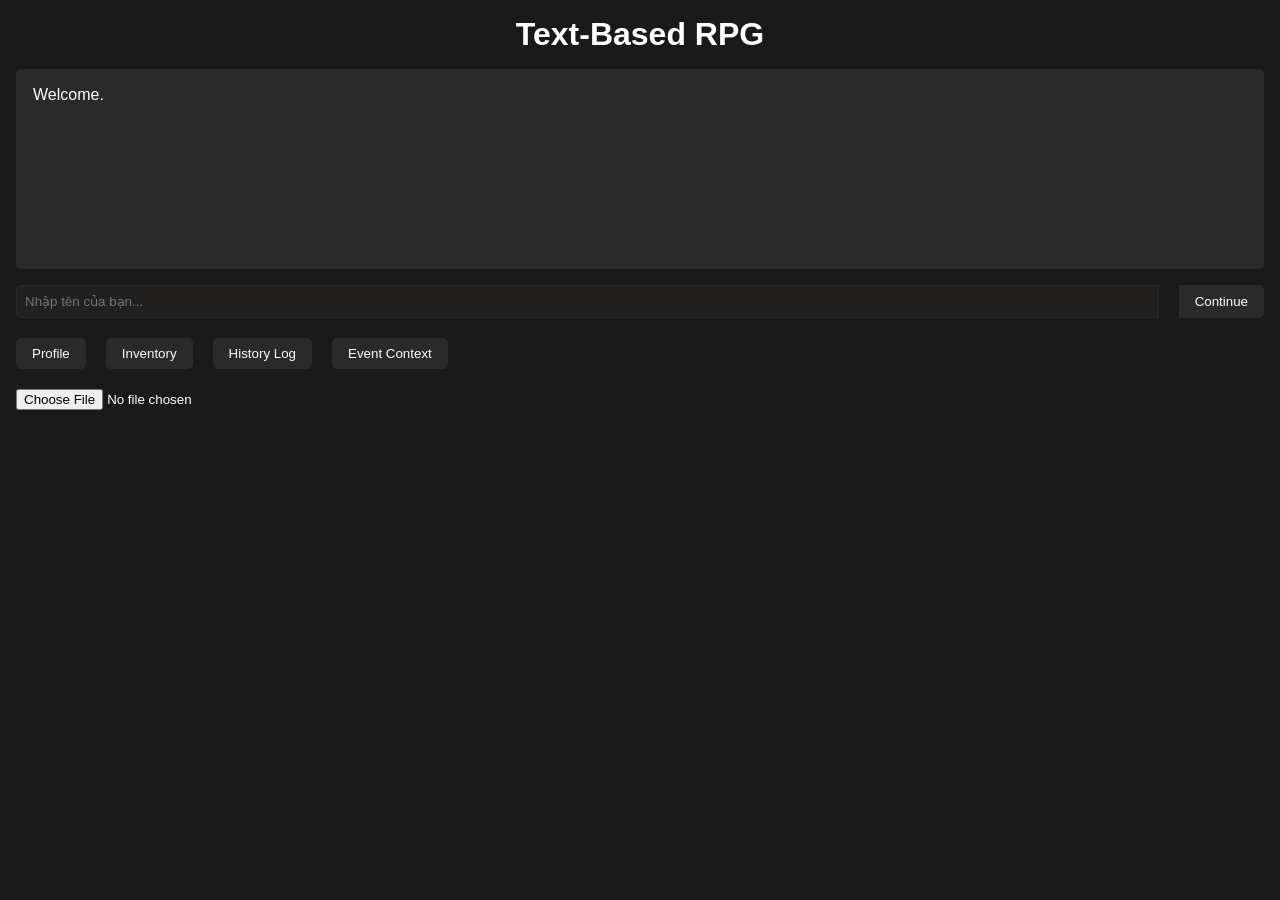
<file: index.html>
<!DOCTYPE html>
<html lang="vi">
    <head>
        <meta charset="UTF-8" />
        <meta name="viewport" content="width=device-width, initial-scale=1.0" />
        <title>Text-Based RPG</title>
        <style>
            * {
                box-sizing: border-box;
                margin: 0;
                padding: 0;
            }

            body {
                font-family: Arial, sans-serif;
                margin: 0;
                padding: 0;
                display: flex;
                flex-direction: column;
                height: 100vh;
                background-color: #1a1a1a;
                color: #ffffff;
                text-align: start;
            }

            .game-container {
                display: flex;
                flex-direction: column;
                padding: 1rem;
            }

            header {
                text-align: center;
                margin-bottom: 1rem;
            }

            main {
                display: flex;
                flex-direction: column;
            }

            .game-text {
                background-color: #2a2a2a;
                border: 1px solid #2a2a2a;
                border-radius: 5px;
                padding: 1rem;
                margin-bottom: 1rem;
                min-height: 200px;
                overflow-y: auto;
                text-align: start;
            }

            button:hover {
                opacity: 0.7;
            }

            .user-input {
                flex-grow: 1;
                padding: 0.5rem;
                border: 1px solid #2a2a2a;
                border-radius: 5px 0 0 5px;
                outline: none;
                background-color: #232020;
                color: #fff;
            }

            #customActionBtn {
                padding: 0.5rem 1rem;
                background-color: #2a2a2a;
                color: #fff;
                border: none;
                border-radius: 0 5px 5px 0;
                cursor: pointer;
            }

            .choice {
                margin-right: 5px;
                margin-top: 10px;
            }

            footer {
                display: flex;
                gap: 20px;
            }

            footer button {
                padding: 0.5rem 1rem;
                background-color: #2a2a2a;
                color: #fff;
                border: none;
                border-radius: 5px;
                cursor: pointer;
                margin-bottom: 20px;
            }

            .modal {
                display: none;
                position: fixed;
                z-index: 1;
                left: 0;
                top: 0;
                width: 100%;
                height: 100%;
                background-color: rgba(0, 0, 0, 0.4);
            }

            .modal-content {
                background-color: #2a2a2a;
                margin: 10% auto;
                padding: 20px;
                border: 1px solid #888;
                width: 80%;
                max-width: 500px;
                border-radius: 5px;
            }

            .close {
                color: #aaa;
                float: right;
                font-size: 28px;
                font-weight: bold;
                cursor: pointer;
            }

            .close:hover,
            .close:focus {
                color: #fff;
                text-decoration: none;
                cursor: pointer;
            }
        </style>
    </head>
    <body>
        <div class="game-container">
            <header>
                <h1>Text-Based RPG</h1>
            </header>
            <main>
                <p id="outputEl" class="game-text">Welcome.</p>
                <div
                    class="action-item"
                    style="display: flex; margin-bottom: 20px; gap: 20px"
                >
                    <input
                        class="user-input"
                        id="customActionInputEl"
                        placeholder="Nhập tên của bạn..."
                    />
                    <button id="customActionBtn">Continue</button>
                </div>
            </main>
            <footer>
                <button id="player-info-btn">Profile</button>
                <button id="inventory-btn">Inventory</button>
                <button id="storyLogBtn">History Log</button>
                <button id="eventContext">Event Context</button>
            </footer>
            <div class="action-item">
                <input type="file" id="file-input" accept=".json" />
            </div>
            <textarea
                id="storyLogEl"
                style="
                    display: none;
                    margin-top: 1rem;
                    width: 95%;
                    max-width: 600px;
                    height: 200px;
                    outline: none;
                    border-radius: 5px;
                "
            ></textarea>
        </div>
        <div id="modal" class="modal" style="display: none">
            <div
                class="modal-content"
                style="max-height: 300px; overflow-y: auto; min-width: 500px"
            >
                <span class="close">&times;</span>
                <h2 id="modal-title"></h2>
                <div id="modal-body"></div>
            </div>
        </div>
        <script>
            const outputDiv = document.getElementById("outputEl");
            const customActionInput = document.getElementById(
                "customActionInputEl"
            );
            const customActionBtn = document.getElementById("customActionBtn");
            const fileInput = document.getElementById("file-input");
            const playerInfoBtn = document.getElementById("player-info-btn");
            const inventoryBtn = document.getElementById("inventory-btn");
            const storyLogBtn = document.getElementById("storyLogBtn");
            const storyLogEl = document.getElementById("storyLogEl");
            const modal = document.getElementById("modal");
            const modalTitle = document.getElementById("modal-title");
            const modalBody = document.getElementById("modal-body");
            const closeBtn = document.getElementsByClassName("close")[0];
            const eventContextBtn = document.getElementById("eventContext");

            let playerName;
            let playerAttributes;
            let events = [
                {
                    keyword: "forest|jungle|woods",
                    condition: "player.level >= 2",
                    content:
                        "Bạn đang đi qua một khu rừng rậm rạp. Ánh sáng xuyên qua tán lá, và những tiếng động lạ vang lên từ các bụi cây xung quanh.",
                    available_choices: [
                        {
                            choice: "Đi tiếp bất chấp nguy hiểm",
                            success_rate: 0.7,
                            outcome:
                                "Bạn vượt qua khu rừng nhưng bị vài vết xước do gai nhọn.",
                        },
                        {
                            choice: "Tìm một con đường khác an toàn hơn",
                            success_rate: 1.0,
                            outcome:
                                "Bạn tìm thấy một con đường mòn dẫn ra khỏi khu rừng mà không gặp nguy hiểm.",
                        },
                        {
                            choice: "Dừng lại để điều tra tiếng động",
                            success_rate: 0.5,
                            outcome:
                                "Bạn phát hiện ra một nhóm sinh vật kỳ lạ. Chúng có vẻ thân thiện nhưng có thể nguy hiểm.",
                        },
                    ],
                },
            ];
            let inventory = ["Sword", "Health Potion"];

            const startGame = () => {
                playerName = customActionInputEl.value;
                playerAttributes = {
                    level: 2,
                    health: 100,
                    gold: 50,
                };
                outputDiv.innerHTML = `Chào mừng ${playerName}, bạn đã sẵn sàng!`;
                customActionInput.value = "";
            };

            const loadEvents = (file) => {
                const reader = new FileReader();

                reader.onload = (event) => {
                    try {
                        const jsonData = JSON.parse(event.target.result); // Chuyển đổi nội dung tệp JSON thành đối tượng
                        if (Array.isArray(jsonData.events)) {
                            events = [...events, ...jsonData.events]; // Thêm các sự kiện từ JSON vào biến `events`
                            outputDiv.innerHTML += `<p>Dữ liệu sự kiện đã được tải thành công.</p>`;
                        } else {
                            outputDiv.innerHTML += `<p>Tệp JSON không hợp lệ hoặc thiếu thuộc tính 'events'.</p>`;
                        }
                    } catch (error) {
                        outputDiv.innerHTML += `<p>Không thể đọc tệp JSON. Lỗi: ${error.message}</p>`;
                    }
                };

                if (file) {
                    reader.readAsText(file); // Đọc nội dung tệp JSON
                } else {
                    outputDiv.innerHTML += `<p>Không có tệp nào được chọn.</p>`;
                }
            };

            fileInput.addEventListener("change", (event) => {
                const file = event.target.files[0];
                if (file) {
                    loadEvents(file);
                }
            });

            const processInput = (input) => {
                const command = input.toLowerCase();
                const matchedEvent = events.find((event) =>
                    event.keyword
                        .split("|")
                        .some((keyword) => command.includes(keyword))
                );

                // Kiểm tra điều kiện của sự kiện nếu tìm thấy
                if (matchedEvent) {
                    const conditionMet = eval(
                        matchedEvent.condition.replace(
                            "player.",
                            "playerAttributes."
                        )
                    );

                    if (conditionMet) {
                        // Hiển thị nội dung sự kiện
                        outputDiv.innerHTML += `<p>${matchedEvent.content}</p>`;

                        // Hiển thị các lựa chọn
                        matchedEvent.available_choices.forEach(
                            (choice, index) => {
                                const button = document.createElement("button");
                                button.className = "choice";
                                button.textContent = choice.choice;

                                // Gắn sự kiện cho nút
                                button.addEventListener("click", () => {
                                    handleChoice(choice, matchedEvent);
                                });

                                outputDiv.appendChild(button);
                            }
                        );
                    } else {
                        outputDiv.innerHTML += `<p>Điều kiện của sự kiện không được thỏa mãn.</p>`;
                    }
                } else {
                    outputDiv.innerHTML += `<p>Không có sự kiện nào phù hợp.</p>`;
                }
            };

            // Hàm xử lý khi người chơi chọn một lựa chọn
            const handleChoice = (choice, event) => {
                const success = Math.random() <= choice.success_rate;
                if (success) {
                    outputDiv.innerHTML += `<p>${choice.outcome}</p>`;
                } else {
                    outputDiv.innerHTML += `<p>Bạn không thành công trong hành động này.</p>`;
                }

                // Xóa các nút lựa chọn sau khi xử lý
                const buttons = document.querySelectorAll(".choice");
                buttons.forEach((button) => button.remove());
            };

            customActionBtn.addEventListener("click", () => {
                if (playerName == null && customActionInput.value === "") {
                    outputDiv.innerHTML = "Vui lòng nhập tên của bạn.";
                    return;
                }

                if (playerName == null && customActionInput.value != null) {
                    startGame();
                } else {
                    if (customActionInput.value === "") {
                        outputDiv.innerHTML =
                            "Vui lòng nhập hành động của bạn.";
                    } else {
                        processInput(customActionInput.value);
                        storyLogEl.value += `\nPLAYER ACTION: ${customActionInput.value}`;
                    }
                }
            });

            document.addEventListener("click", (event) => {
                if (event.target.classList.contains("choice")) {
                    const choiceText = event.target.innerText;
                    const matchedEvent = events.find((event) =>
                        event.available_choices.some(
                            (choice) => choice.choice === choiceText
                        )
                    );
                    const selectedChoice = matchedEvent.available_choices.find(
                        (choice) => choice.choice === choiceText
                    );
                    const outcome =
                        Math.random() < selectedChoice.success_rate
                            ? selectedChoice.outcome
                            : "Bạn đã thất bại trong lựa chọn này.";
                    // outputDiv.innerHTML += `<p>${outcome}</p>`;
                    storyLogEl.value += `\n${playerName} đã chọn: ${choiceText}\nKết quả: ${outcome}`;
                }
            });

            eventContextBtn.addEventListener("click", () => {
                modalTitle.textContent = "Bối cảnh sự kiện";
                modalBody.innerHTML = `${JSON.stringify(events, null, 2)}`;
                modal.style.display = "block";
            });
            playerInfoBtn.addEventListener("click", () => {
                modalTitle.textContent = "Thông tin nhân vật";
                modalBody.innerHTML = `
        <p><strong>Tên:</strong> ${playerName}</p>
        <p><strong>Cấp độ:</strong> ${playerAttributes.level}</p>
        <p><strong>Máu:</strong> ${playerAttributes.health}</p>
        <p><strong>Vàng:</strong> ${playerAttributes.gold}</p>
    `;
                modal.style.display = "block";
            });

            inventoryBtn.addEventListener("click", () => {
                if (playerName != null) {
                    modalTitle.textContent = "Hành trang";
                    modalBody.innerHTML = `
        <ul>
            ${inventory.map((item) => `<li>${item}</li>`).join("")}
        </ul>
    `;
                    modal.style.display = "block";
                }
            });

            storyLogBtn.addEventListener("click", () => {
                modalTitle.textContent = "Lịch sử";
                modalBody.textContent = storyLogEl.value;
                modal.style.display = "block";
            });

            closeBtn.onclick = () => {
                modal.style.display = "none";
            };

            window.onclick = (event) => {
                if (event.target === modal) {
                    modal.style.display = "none";
                }
            };
        </script>
    </body>
</html>
</file>
